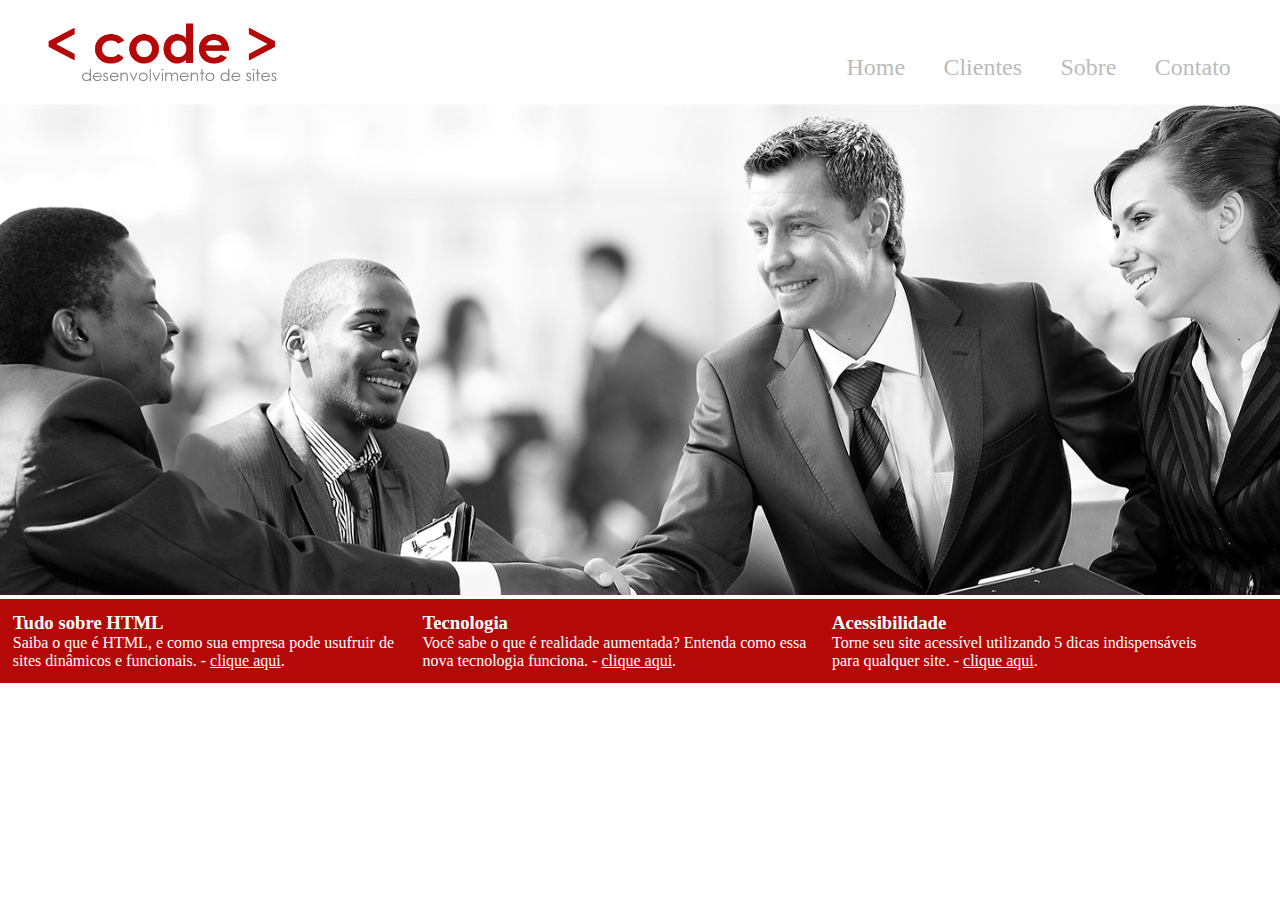
<file: index.html>
<!DOCTYPE html>
<html lang="pt-BR">
<head>
    <meta charset="UTF-8">
    <meta http-equiv="X-UA-Compatible" content="IE=edge">
    <meta name="viewport" content="width=device-width, initial-scale=1.0">
    <link rel="stylesheet" type="text/css" href="css/styles.css">
    <title> CODE - Desenvolvimento do Site </title>
</head>
<body>
    <div class="container-principal">
        <header>
            <div class="logo">
                <a href="index.html">
                    <img src="image/logo.png" alt="logo site">
                </a>
            </div>

            <nav>
                <ul>
                    <li><a href="index.html">Home</a></li>
                    <li><a href="clientes.html">Clientes</a></li>
                    <li><a href="sobre.html">Sobre</a></li>
                    <li><a href="contato.html">Contato</a></li>
                </ul>
            </nav>
        </header>

        <section id="banner">
            <img src="image/banner.jpg" alt="banner-topo">
        </section>
            
        <div id="openModal" class="modalDialog">
            <div>
                <a href="#close" title="Close" class="close"> X </a>
                <h1> Tudo sobre HTML </h1>
                <p> <strong> HTML</strong> (abreviação para a expressão inglesa <i>Hyper Text Markup Language</i>, que significa Linguagem de Marcação de Hipertexto) é uma linguagem de marcação utilizada na construção de página na Web. Documento HTML podem ser interpretados por navegadores. -<i> wikipedia.org - acesso em 09/2020</i> </p>
                <img src="image/html5.png" alt="logo html5">
            </div>
        </div>
        
        <div id="openModal2" class="modalDialog">
            <div>
                <a href="#close" class="close"> X </a>
                <h1> Tecnologia - Realidade Aumentada </h1>
                <p> De uma forma simples, <b>Realidade Aumentada</b> é uma tecnologia que permite que o mundo virtual seja misturado ao real, possibilitando maior interação e abrindo uma nova dimensão na maneira como nós executamos tarefas, ou mesmo as que nós incubimos às máquinas. Assim, se você pensava que objetos pulando para fora da tela eram elementos de filmes de ficção científica, está na hora de mudar seus conceitos. Aliás, o que acontece com a <b> Realidade Aumentada</b> é o contrário: você pulará para dentro do mundo virtual para interagir com objetos que só estão limitados à sua imaginação. - <i> tecmundo.com.br/realidade-aumentada - acesso em 09/2020</i> </p>
            </div>
        </div>

        <div id="openModal3" class="modalDialog">
            <div>
                <a href="#close" class="close"> X </a>
                <h1> Acessibilidade </h1>
                <p> <b>Acessibilidade</b> na web significa que pessoas com deficiência podem usar a web. Mais especificamente, a acessibilidade na web significa que pessoas com deficiência podem perceber, entender, navegar, interagir e construir para a web. E mais, ela também beneficia outras pessoas, incluindo pessoas idosas com capacidades em mudança devido ao envelhecimento - <i>w3c.br/ - acesso 09/2020</i> </p>
            </div>
        </div>

        <!-- rodapé da página -->
        <footer>
            <div class="footer-text">
                <h3>Tudo sobre HTML</h3>
                <p> Saiba o que é HTML, e como sua empresa pode usufruir de sites dinâmicos e funcionais. - <a href="#openModal">clique aqui</a>.</p>
            </div>

            <div class="footer-text">
                <h3>Tecnologia</h3>
                <p> Você sabe o que é realidade aumentada? Entenda como essa nova tecnologia funciona. - <a href="#openModal2"> clique aqui</a>.</p>
            </div>

            <div class="footer-text">
                <h3>Acessibilidade</h3>
                <p> Torne seu site acessível utilizando 5 dicas indispensáveis para qualquer site. - <a href="#openModal3"> clique aqui</a>.</p>
            </div>
        </footer>

    </div>
</body>
</html>
</file>
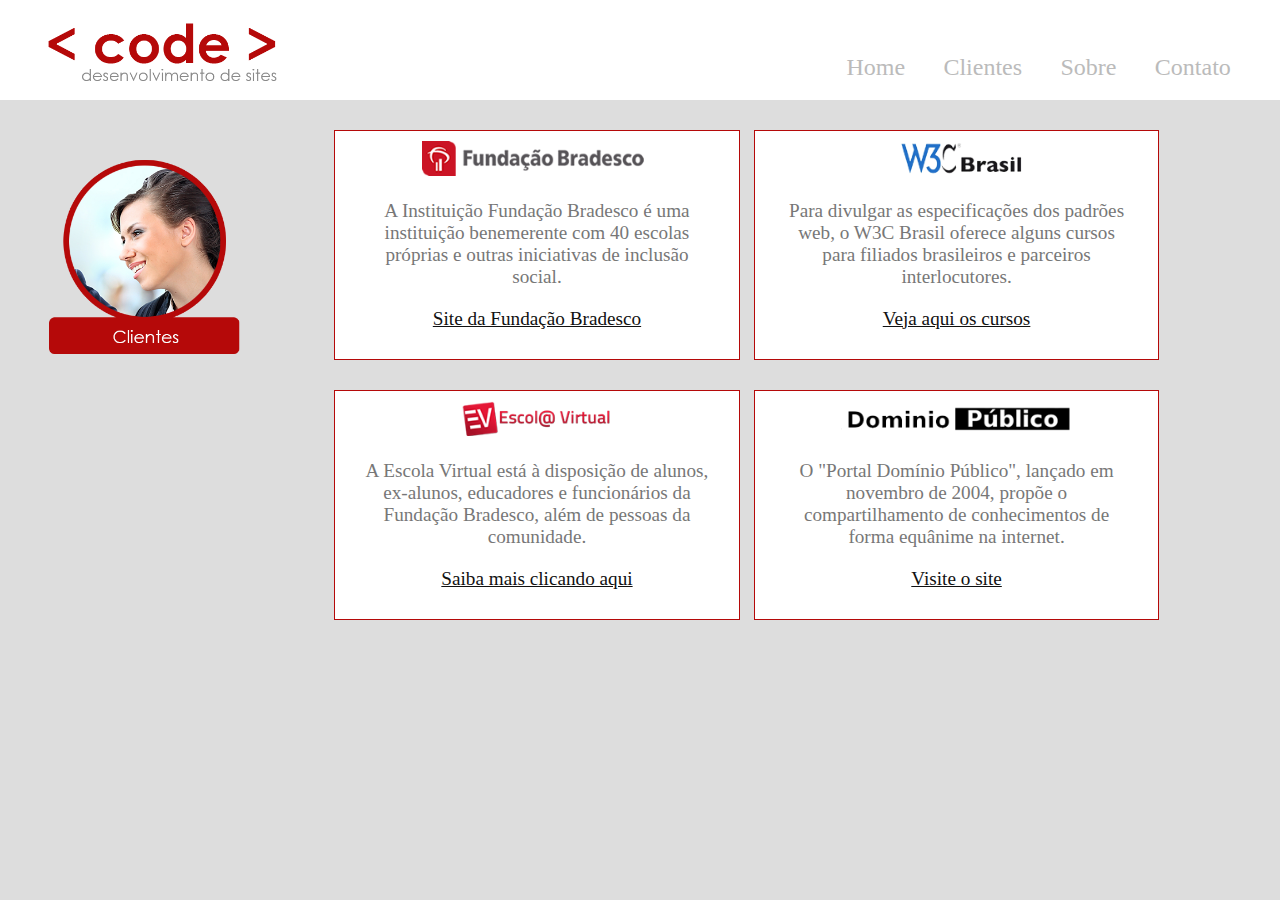
<file: clientes.html>
<!DOCTYPE html>
<html lang="pt-BR">
<head>
    <meta charset="UTF-8">
    <meta http-equiv="X-UA-Compatible" content="IE=edge">
    <meta name="viewport" content="width=device-width, initial-scale=1.0">
    <link rel="stylesheet" type="text/css" href="css/styles.css">
    <title> CODE - Clientes </title>
</head>
<body class="color-page">
    <div class="container-principal" id="topo">
        <header>
            <div class="logo">
                <a href="index.html">
                    <img src="image/logo.png" alt="logo site">
                </a>
            </div>

            <nav>
                <ul>
                    <li><a href="index.html">Home</a></li>
                    <li><a href="#topo">Clientes</a></li>
                    <li><a href="sobre.html">Sobre</a></li>
                    <li><a href="contato.html">Contato</a></li>
                </ul>
            </nav>
        </header>

        <div class="img-titulo">
            <img src="image/clientes.png" alt="Imagem de Clientes">
        </div>

        <section id="clientes-code">
            <div class="config-clientes">
                <img src="image/cliente1.png" alt="Fundação Bradesco">
                <p>A Instituição Fundação Bradesco é uma instituição benemerente com 40 escolas próprias e outras iniciativas de inclusão social.</p>
                <p><a href="http://fundacao.bradesco/" target="_blank"> Site da Fundação Bradesco </a></p>
            </div>

            <div class="config-clientes">
                <img src="image/cliente2.png" alt="W3C Brasil">
                <p>Para divulgar as especificações dos padrões web, o W3C Brasil oferece alguns cursos para filiados brasileiros e parceiros interlocutores.</p>
                <p><a href="http://www.w3c.br/cursos/" target="_blank"> Veja aqui os cursos </a></p>               
            </div>

            <div class="config-clientes">
                <img src="image/cliente3.png" alt="Escola Virtual">
                <p>A Escola Virtual está à disposição de alunos, ex-alunos, educadores e funcionários da Fundação Bradesco, além de pessoas da comunidade.</p>
                <p><a href="http://www.ev.org.br" target="_blank"> Saiba mais clicando aqui </a></p>                
            </div>
            
            <div class="config-clientes">
                <img src="image/cliente4.png" alt="Domínio Público">
                <p>O "Portal Domínio Público", lançado em novembro de 2004, propõe o compartilhamento de conhecimentos de forma equânime na internet.</p>
                <p><a href="http://dominiopublico.gov.br" target="_blank"> Visite o site </a></p>                
            </div>
        </section>

    </div>
</body>
</html>
</file>
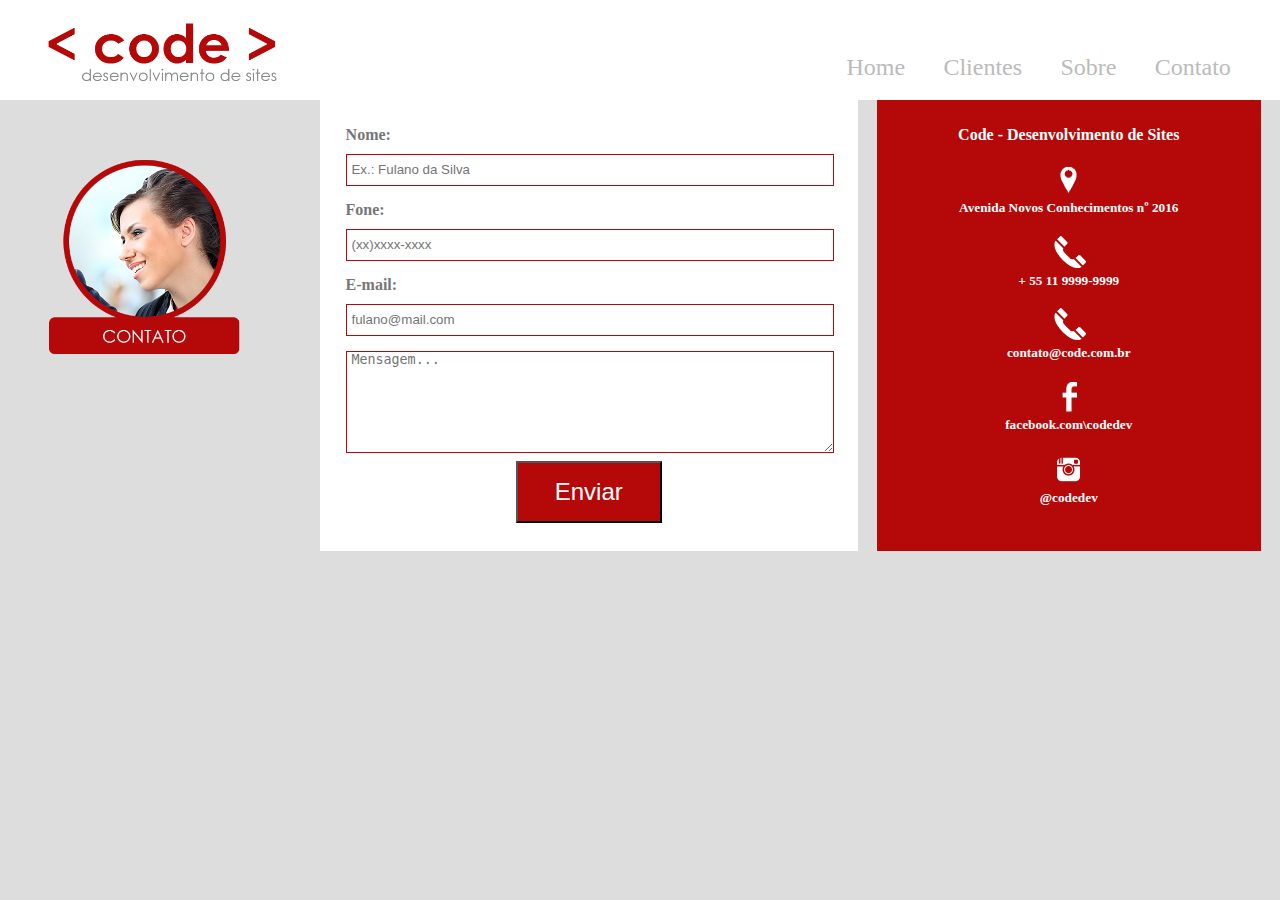
<file: contato.html>
<!DOCTYPE html>
<html lang="pt-BR">
<head>
    <meta charset="UTF-8">
    <meta http-equiv="X-UA-Compatible" content="IE=edge">
    <meta name="viewport" content="width=device-width, initial-scale=1.0">
    <link rel="stylesheet" type="text/css" href="css/styles.css">
    <title> CODE - Contato </title>
</head>
<body class="color-page">
    <div class="container-principal" id="topo">
        <header>
            <div class="logo">
                <a href="index.html">
                    <img src="image/logo.png" alt="logo site">
                </a>
            </div>

            <nav>
                <ul>
                    <li><a href="index.html">Home</a></li>
                    <li><a href="clientes.html">Clientes</a></li>
                    <li><a href="sobre.html">Sobre</a></li>
                    <li><a href="#logo">Contato</a></li>
                </ul>
            </nav>
        </header>

        <div class="img-titulo">
            <img src="image/contato.png" alt="Imagem de Contato">
        </div>

        <section id="txt-contato">
            <form name="meu_form" id="meu_form">
                <p class="nome"> 
                    <label for="nome">Nome:</label><br>
                    <input type="text" id="nomeid" placeholder="Ex.: Fulano da Silva" required="required" name="nome" />
                </p>
                <p class="fone">
                    <label for="fone">Fone:</label><br>
                    <input type="phone" id="foneid" placeholder="(xx)xxxx-xxxx" name="fone" />
                </p>
                <p>
                    <label for="email">E-mail:</label><br>
                    <input type="email" id="emailid" placeholder="fulano@mail.com" name="email" required="required" />
                </p>
                <p>
                    <textarea placeholder="Mensagem..." required="required"></textarea>
                </p>
                <button type="submit" form="meu_form"> Enviar </button>
            </form>

            <div id="conta-data">
                <h4>Code - Desenvolvimento de Sites</h4>
                <h5><img src="image/icoadress.png" alt="Endereço"><br>Avenida Novos Conhecimentos nº 2016</h5>
                <h5><img src="image/icoTelefone.png" alt="Endereço"><br>+ 55 11 9999-9999</h5>
                <h5><img src="image/icoContato.png" alt="E-mail"><br>contato@code.com.br</h5>
                <h5><img src="image/icoface.png" alt="Facebook"><br>facebook.com\codedev</h5>
                <h5><img src="image/icoinsta.png" alt="Instagram"><br>@codedev</h5>
            </div>
        </section>

    </div>
</body>
</html>
</file>
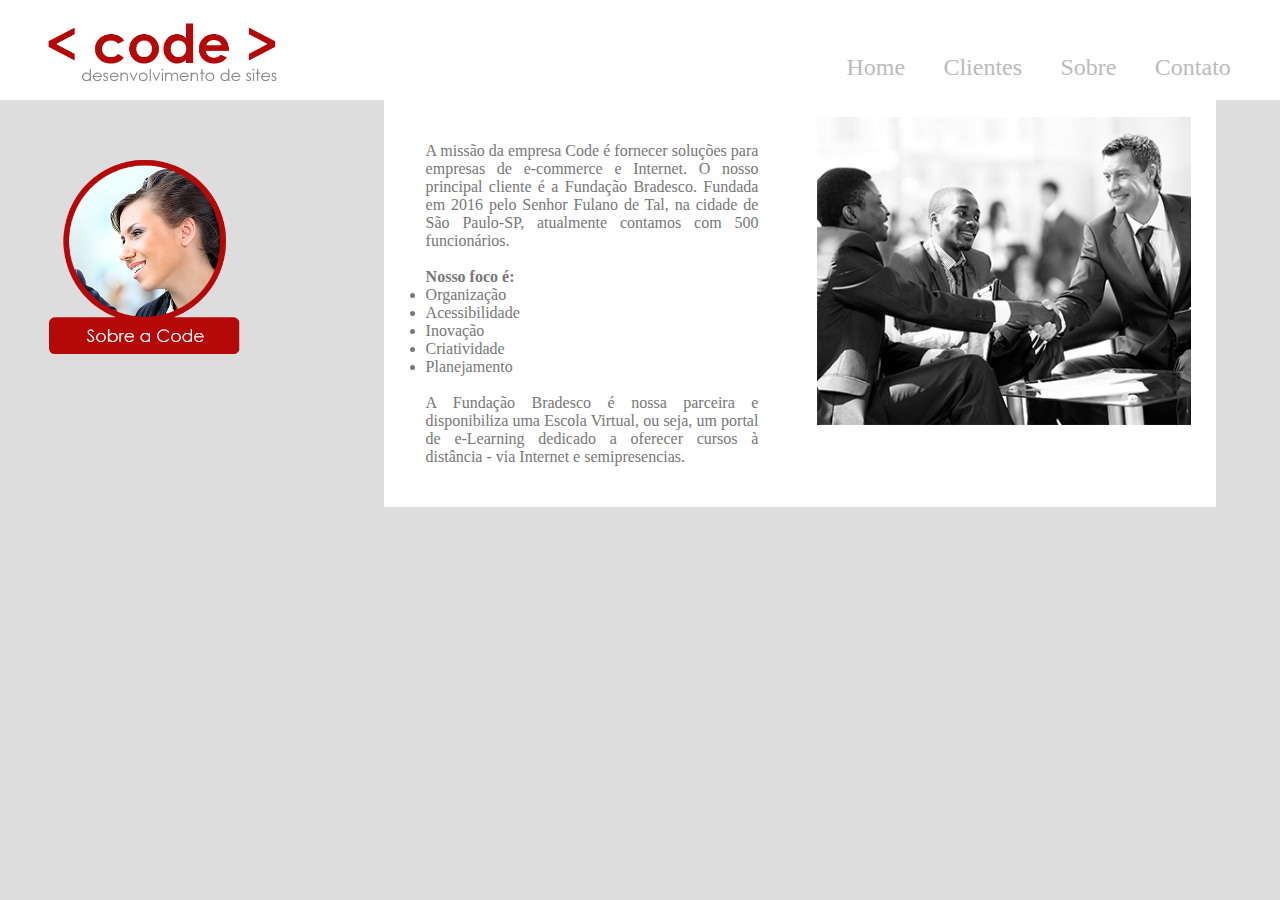
<file: sobre.html>
<!DOCTYPE html>
<html lang="pt-BR">
<head>
    <meta charset="UTF-8">
    <meta http-equiv="X-UA-Compatible" content="IE=edge">
    <meta name="viewport" content="width=device-width, initial-scale=1.0">
    <link rel="stylesheet" type="text/css" href="css/styles.css">
    <title> CODE - Sobre </title>
</head>
<body class="color-page">
    <div class="container-principal" id="topo">
        <header>
            <div class="logo">
                <a href="index.html">
                    <img src="image/logo.png" alt="logo site">
                </a>
            </div>

            <nav>
                <ul>
                    <li><a href="index.html">Home</a></li>
                    <li><a href="clientes.html">Clientes</a></li>
                    <li><a href="#topo">Sobre</a></li>
                    <li><a href="contato.html">Contato</a></li>
                </ul>
            </nav>
        </header>

        <div class="img-titulo">
            <img src="image/sobre.png" alt="Imagem de Sobre">
        </div>

        <section id="container-sobre">
            <div id="txt-sobre">
                <p> A missão da empresa Code é fornecer soluções para empresas de e-commerce e Internet. O nosso principal cliente é a Fundação Bradesco. Fundada em 2016 pelo Senhor Fulano de Tal, na cidade de São Paulo-SP, atualmente contamos com 500 funcionários.<br><br>
                <strong>Nosso foco é:</strong></p><br>

                    <dl>
                        <li>Organização</li>
                        <li>Acessibilidade</li>
                        <li>Inovação</li>
                        <li>Criatividade</li>
                        <li>Planejamento</li>
                    </dl><br>
                
                <p> A Fundação Bradesco é nossa parceira e disponibiliza uma Escola Virtual, ou seja, um portal de e-Learning dedicado a oferecer cursos à distância - via Internet e semipresencias. </p>

            </div>

            <div id="img-conteudo-sobre">
                <img src="image/sobre-img2.jpg" alt="Imagem Ilustrativa do Sobre">
            </div>
        </section>

    </div>
</body>
</html>
</file>
<file: css/styles.css>
* {margin:0; padding:0;}

.container-principal {font-family: 'verdana'; color:#777;}

/* TOPO Properties */
header {width: 100%; height: 100px; background-color: #fff; position: relative; top: 0;}

/* LOGO Properties */
.logo {position: absolute; width: 300px; height: auto;}
.logo img{width: 90%; margin-left: 10%;}

/* MENU Properties */
nav {position: absolute; right: 30px; bottom: 0px;}
nav ul li {float: left; color: #fff; width: auto; margin: 0.8em; font-size: 1.5em; font-family: 'verdana'; list-style: none;}
nav ul li a {text-decoration: none; color: #bbb;}
nav ul li a:hover {color: #b13030}

/* BANNER Properties */
#banner {width: 100%;}
#banner img {width: 100%; margin-bottom: 0;}

/* POP'UPs Properties */
.modalDialog {
    position: fixed;
    top: 0;
    right: 0;
    bottom: 0;
    left: 0;
    font-family: 'Verdana';
    background: rgba(181, 9, 9, 0.8);
    z-index: 99999;
    opacity: 0;
    -webkit-transition: opacity 400ms ease-in;
    -moz-transition: opacity 400ms ease-in;
    transition: opacity 400ms ease-in;
    pointer-events: none;
    display: none;
}

.modalDialog:target {
    display: block;
    opacity: 1;
    pointer-events: auto;
}

.modalDialog div {
    width: 500px;
    position: relative;
    margin: 10% auto;
    padding: 5px 20px 13px 20px;
    -webkit-border-radius: 12px;
    -moz-border-radius: 12px;
    border-radius: 10px;
    background-color: #fff;
}

.modalDialog p {
    margin-top: 5%;
    margin-bottom: 5%;
}

.modalDialog img {
    width: 50%;
    position: relative;
    margin-left: 25%;
}

.close {
    background-color: #606061;
    color: #FFFFFF;
    line-height: 25px;
    position: absolute;
    right: -12px;
    text-align: center;
    top: -10px;
    width: 24px;
    text-decoration: none;
    font-weight: bold;
    -webkit-border-radius: 12px;
    -moz-border-radius: 12px;
    border-radius: 12px;
}

.close:hover {
    background-color: #b50909;
}

footer {
    width: 100%; 
    height: 18%; 
    background-color: #b50909; 
    color: #fff; 
    position: relative; 
    float: left; 
    font-family: 'Verdana';
}

footer .footer-text {
    width: 30%; 
    margin: 1%; 
    position: relative; 
    float: left;
}

footer .footer-text a {
    color:#fff;
}

/* Background Color - SOBRE, CLIENTES e CONTATOS */
.color-page {background-color: #ddd;}

/* Images Properties */
.img-titulo {
    width: 20%;
    height: auto;
    margin-bottom: 10px;
    position: relative;
    float: left;
    margin-right: 5%;
}

.img-titulo img {
    width: 90%;
    margin-left: 10%;
    margin-top: 50px;
}

/* CLIENTE Proporties */
#clientes-code {
    width: 75%;
    position: relative;
    float: left;
}

#clientes-code .config-clientes {
    width: 40%;
    border: 1px solid #b50909;
    margin-left: 1.5%;
    padding: 1%;
    float: left;
    margin-top: 30px;
    background-color: #fff;
}

#clientes-code .config-clientes img {
    width: 60%;
    margin-left: 20%;
    margin-bottom: 20px;
}

#clientes-code .config-clientes p {
    width: 90%;
    margin-left: 5%;
    font-size: 1.2em;
    margin-bottom: 20px;
    text-align: center;
}

#clientes-code .config-clientes p a {
    color: #111;
}

/* SOBRE Properties */
#container-sobre {
    width: 65%;
    margin-left: 5%;
    float: left;
    position: relative;
    height: 80%;
    background-color: #fff;
    top: 10%;
}

#txt-sobre {
    width: 40%;
    float: left;
    position: relative;
    padding: 5%;
    text-align: justify;
}

#txt-sobre p {
    width: 100%;
    position: relative;
    float: left;
}

#txt-sobre dl {width: 50%;}

#img-conteudo-sobre {
    width: 45%;
    position: relative;
    float: left;
    padding: 2%;
}

#img-conteudo-sobre img {width: 100%;}

/* CONTATO Properties */
#txt-contato form {
    width: 38%;
    position: relative;
    float: left;
    background-color: #fff;
    padding: 2%;
    top: 5%;
    min-height: 400px;
}

#txt-contato form label {font-weight: bold;}

#txt-contato form input {
    max-width: 100%;
    width: 99%;
    height: 30px;
    margin-top: 10px;
    margin-bottom: 15px;
    border: solid #b50909 1px;
    padding-left: 1%;
}

#txt-contato form textarea {
    max-width: 100%;
    width: 99%;
    border: solid #b50909 1px;
    padding-left: 1%;
    min-height: 100px;
}

#txt-contato form button {
    width: 30%;
    height: auto;
    cursor: pointer;
    background-color: #b50909;
    color: #fff;
    font-size: 1.5em;
    padding: 15px 0 15px 0;
    margin-left: 35%;
    margin-top: 1%;
}

#txt-contato #conta-data {
    width: 26%;
    position: relative;
    float: left;
    padding: 2%;
    background-color: #b50909;
    color: #fff;
    top: 5%;
    margin-left: 1.5%;
    height: 400px;
    text-align: center;
}

#txt-contato #conta-data h3 {color: #fff; text-align: center;}

#txt-contato #conta-data h5 {
    margin-top: 6%;
    margin-bottom: 4%;
    vertical-align: middle;
}

#txt-contato #conta-data h5 img {width: 50px;}
</file>
